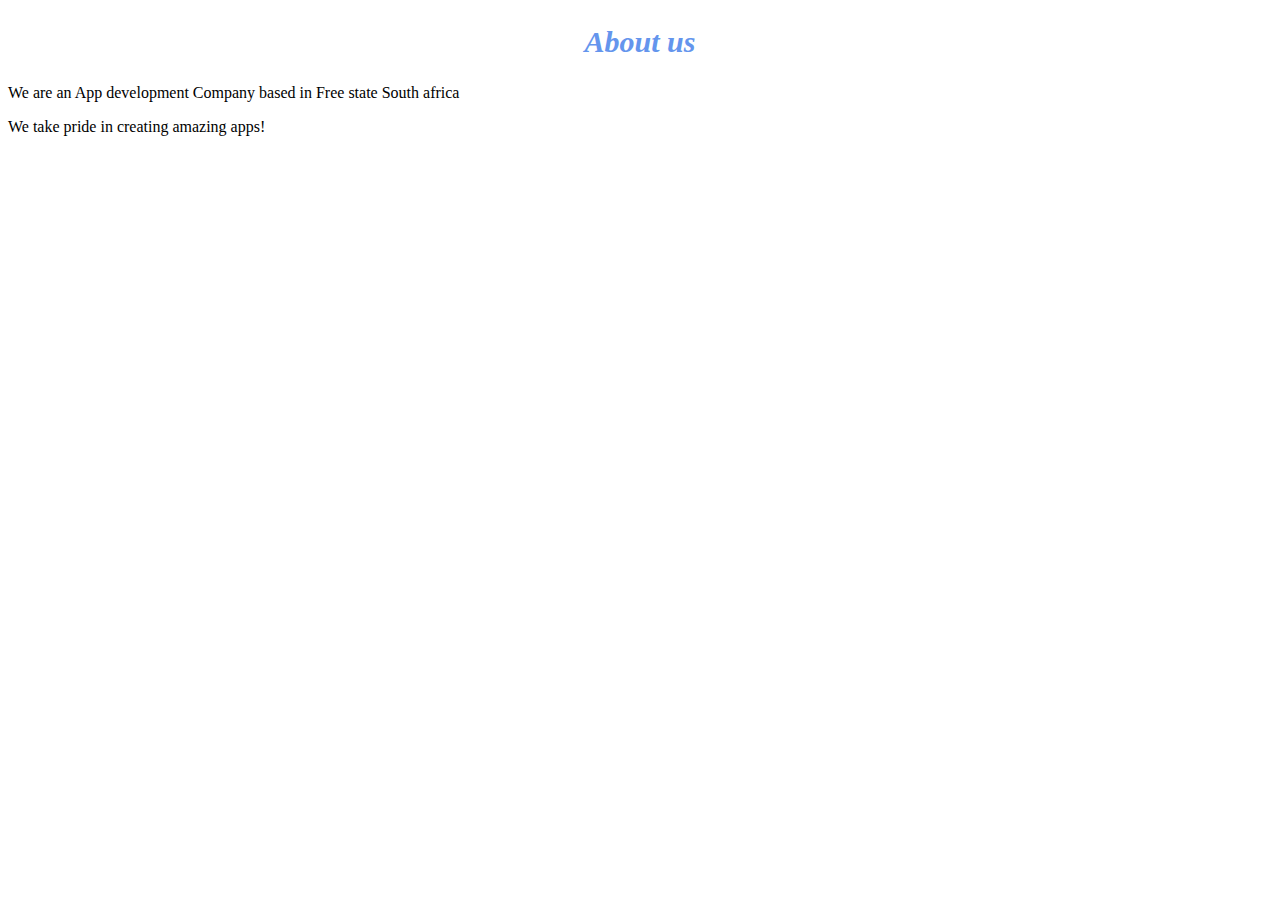
<file: about.html>
<!DOCTYPE html>
<html>
    <head>
        <link rel="stylesheet" href="style.css">
    </head>
    <body>
    <h2>About us</h2>
        <p>We are an App development Company based in Free state South africa</p>
    <p>We take pride in creating amazing apps!</p>
    </body>
</html>
</file>
<file: style.css>
.gallery img{
    width: 100%;
}
h2{
   font-family: Imact, fantasy;
   text-align: center;
    font-size: 30px;
    color:cornflowerblue;
    font-style: italic;
}
h4{
    font-family: Impact, fantasy;
    text-align: center;
    font-size: 20px;
    color:cornflowerblue;
    font-style: italic;
}
#menu{
    width: 100%;
    height: 40px;
    background-color: cornflowerblue;
    padding-top: 12px;
}
#menu a{
    color: #ffffff;
    font-family: Helvetica, sans-serif;
    font-size: 18px;
    text-decoration: none;
    font-weight: 800;
   
    padding-left: 20px;
    padding-right: 20px;
}

#menu a:hover{
    color: #5077bd;
}
</file>
